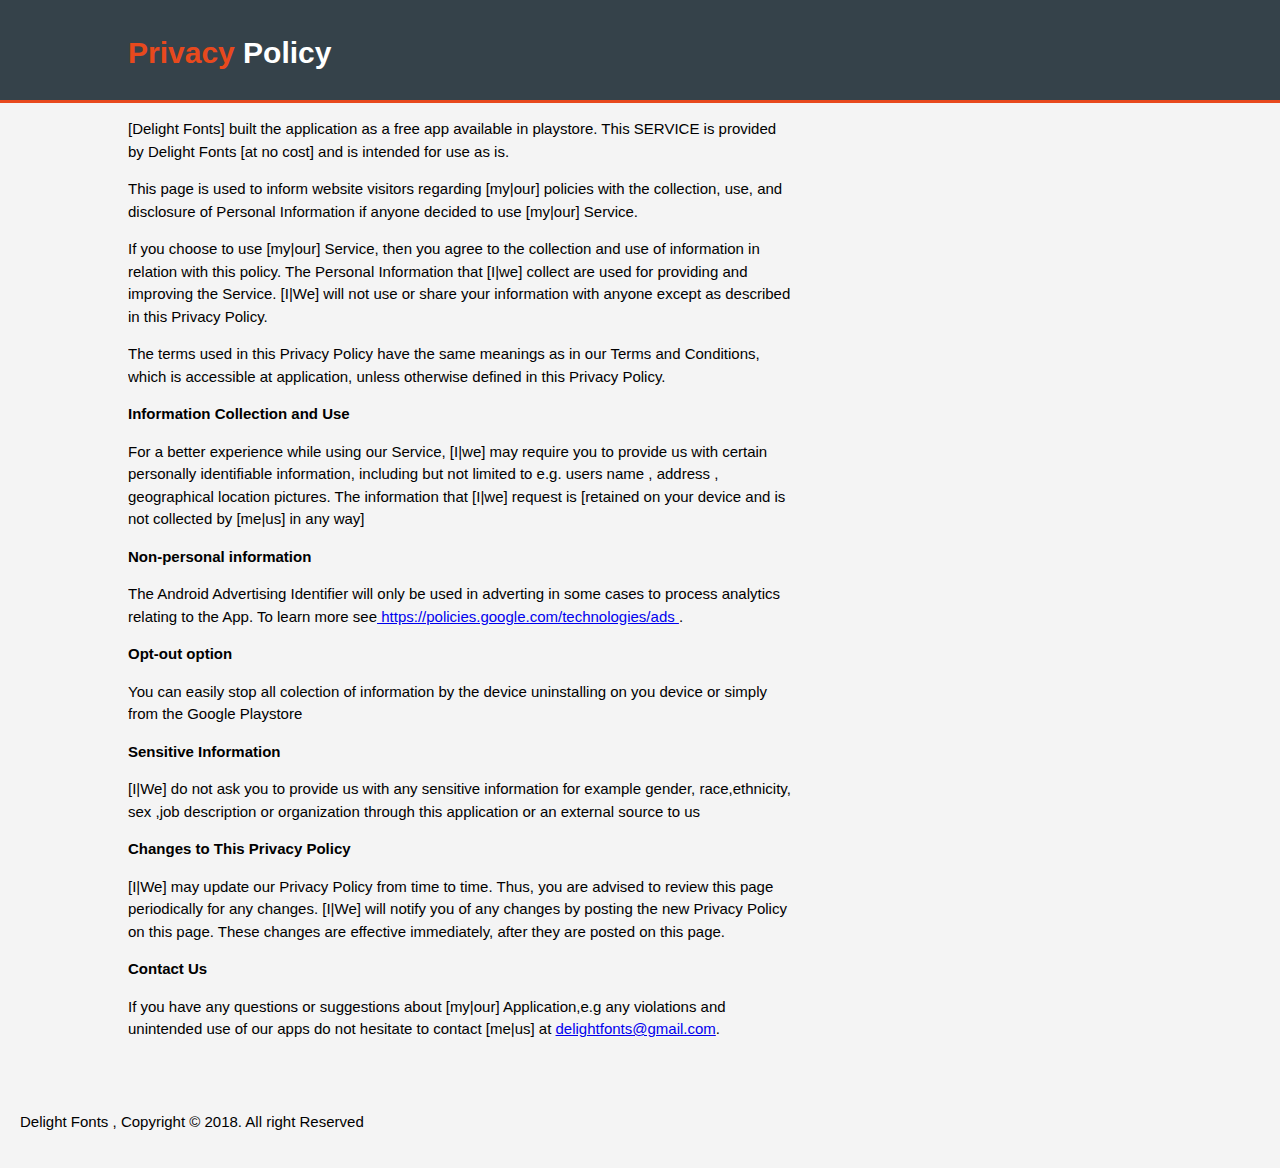
<file: index.html>
<!DOCTYPE html>
<html>
  <head>
    <meta charset="utf-8">
    <meta name="viewport" content="width=device-width">
 
  
    <title>Delight Apps| About</title>
    <link rel="stylesheet" href="./css/style.css">
  </head>
  <body>
    <header>
      <div class="container">
        <div id="branding">
          <h1><span class="highlight">Privacy </span>Policy</h1>
        </div>
        
      </div>
    </header>

    <section id="main">
      <div class="container">
        <article id="main-col">

          <body>
<p>[Delight Fonts] built the application as a free app available in playstore. This SERVICE is provided by Delight Fonts [at no cost] and is intended
    for use as is.</p>
<p>This page is used to inform website visitors regarding [my|our] policies with the collection, use, and
    disclosure of Personal Information if anyone decided to use [my|our] Service.</p>
<p>If you choose to use [my|our] Service, then you agree to the collection and use of information in
    relation with this policy. The Personal Information that [I|we] collect are used for providing and
    improving the Service. [I|We] will not use or share your information with anyone except as described
    in this Privacy Policy.</p>
<p>The terms used in this Privacy Policy have the same meanings as in our Terms and Conditions,
    which is accessible at application, unless otherwise defined in this Privacy Policy.</p>

<p><strong>Information Collection and Use</strong></p>
<p>For a better experience while using our Service, [I|we] may require you to provide us with certain
    personally identifiable information, including but not limited to e.g. users name , address , geographical location  pictures. 
	The information that [I|we] request is [retained on your device and is not
    collected by [me|us] in any way]</p>

<p><strong>Non-personal information</strong></p>
<p>The Android Advertising Identifier will only be used in adverting in some cases to process analytics relating to the App. To learn more see<a href="https://policies.google.com/technologies/ads "
                                              target= "_blank"> https://policies.google.com/technologies/ads <a/>.</p>
 <!-- This part need seem like it's not needed, but if you use any Google services, or any other third party libraries, chances are, you need this. -->
<p><strong>Opt-out option</strong></p>
<p>You can easily stop all colection of information by the device uninstalling on you device or simply from the Google Playstore </p>
<p><strong>Sensitive Information</strong></p>
<p>[I|We] do not ask you to provide us with any sensitive information for example  gender, race,ethnicity, sex ,job description or organization through this application or an external source to us </p>

<p><strong>Changes to This Privacy Policy</strong></p>
<p>[I|We] may update our Privacy Policy from time to time. Thus, you are advised to review this page
    periodically for any changes. [I|We] will notify you of any changes by posting the new Privacy Policy
    on this page. These changes are effective immediately, after they are posted on this page.</p>

<p><strong>Contact Us</strong></p>
<p>If you have any questions or suggestions about [my|our] Application,e.g any violations and unintended use of our apps do not hesitate to contact
    [me|us] at <a href="mailto:delightfonts@gmail.com"

                                              target="_blank"> delightfonts@gmail.com</a>.</p>
   </article>
  </div>
    </section>

    <footer>
      <p>Delight Fonts , Copyright &copy; 2018. All right Reserved</p>
    </footer>
  </body>
</html>
</file>
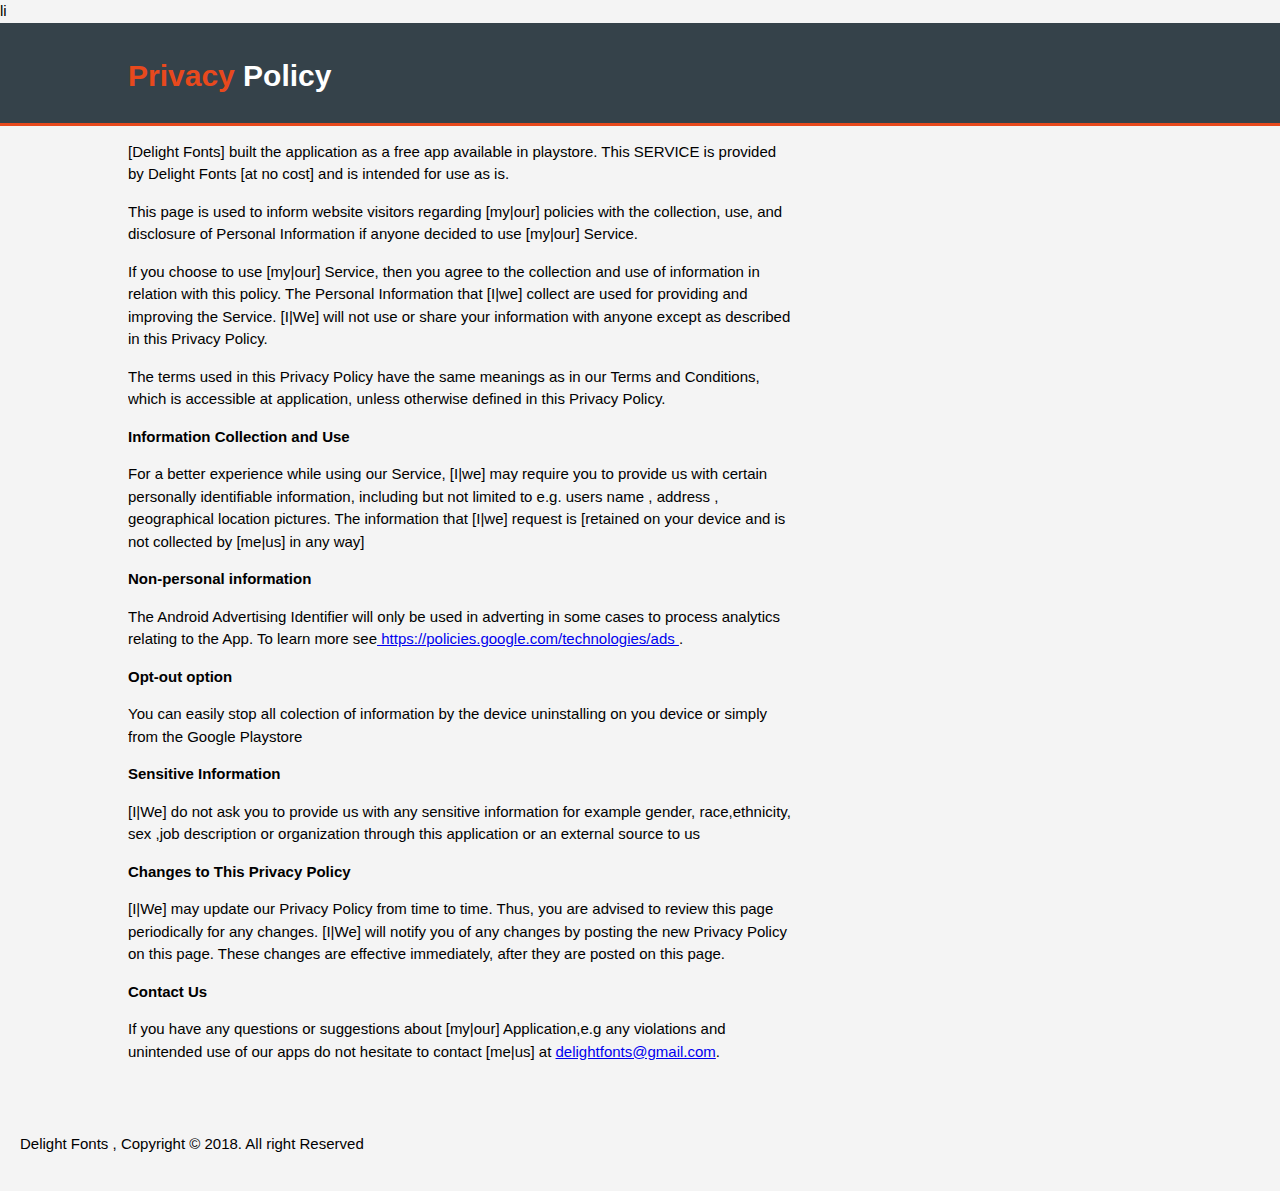
<file: privacy.html>
li<!DOCTYPE html>
<html>
  <head>
    <meta charset="utf-8">
    <meta name="viewport" content="width=device-width">
 
  
    <title>Delight Apps| About</title>
    <link rel="stylesheet" href="./css/style.css">
  </head>
  <body>
    <header>
      <div class="container">
        <div id="branding">
          <h1><span class="highlight">Privacy </span>Policy</h1>
        </div>
        
      </div>
    </header>

    <section id="main">
      <div class="container">
        <article id="main-col">

          <body>
<p>[Delight Fonts] built the application as a free app available in playstore. This SERVICE is provided by Delight Fonts [at no cost] and is intended
    for use as is.</p>
<p>This page is used to inform website visitors regarding [my|our] policies with the collection, use, and
    disclosure of Personal Information if anyone decided to use [my|our] Service.</p>
<p>If you choose to use [my|our] Service, then you agree to the collection and use of information in
    relation with this policy. The Personal Information that [I|we] collect are used for providing and
    improving the Service. [I|We] will not use or share your information with anyone except as described
    in this Privacy Policy.</p>
<p>The terms used in this Privacy Policy have the same meanings as in our Terms and Conditions,
    which is accessible at application, unless otherwise defined in this Privacy Policy.</p>

<p><strong>Information Collection and Use</strong></p>
<p>For a better experience while using our Service, [I|we] may require you to provide us with certain
    personally identifiable information, including but not limited to e.g. users name , address , geographical location  pictures. 
	The information that [I|we] request is [retained on your device and is not
    collected by [me|us] in any way]</p>

<p><strong>Non-personal information</strong></p>
<p>The Android Advertising Identifier will only be used in adverting in some cases to process analytics relating to the App. To learn more see<a href="https://policies.google.com/technologies/ads "
                                              target= "_blank"> https://policies.google.com/technologies/ads <a/>.</p>
 <!-- This part need seem like it's not needed, but if you use any Google services, or any other third party libraries, chances are, you need this. -->
<p><strong>Opt-out option</strong></p>
<p>You can easily stop all colection of information by the device uninstalling on you device or simply from the Google Playstore </p>
<p><strong>Sensitive Information</strong></p>
<p>[I|We] do not ask you to provide us with any sensitive information for example  gender, race,ethnicity, sex ,job description or organization through this application or an external source to us </p>

<p><strong>Changes to This Privacy Policy</strong></p>
<p>[I|We] may update our Privacy Policy from time to time. Thus, you are advised to review this page
    periodically for any changes. [I|We] will notify you of any changes by posting the new Privacy Policy
    on this page. These changes are effective immediately, after they are posted on this page.</p>

<p><strong>Contact Us</strong></p>
<p>If you have any questions or suggestions about [my|our] Application,e.g any violations and unintended use of our apps do not hesitate to contact
    [me|us] at <a href="deligtfonts@gmail.com"
                                              target="_blank"> delightfonts@gmail.com</a>.</p>
   </article>
  </div>
    </section>

    <footer>
      <p>Delight Fonts , Copyright &copy; 2018. All right Reserved</p>
    </footer>
  </body>
</html>
</file>
<file: css/style.css>
body{
  font: 15px/1.5 Arial, Helvetica,sans-serif;
  padding:0;
  margin:0;
  background-color:#f4f4f4;
}

/* Global */
.container{
  width:80%;
  margin:auto;
  overflow:hidden;
}

ul{
  margin:0;
  padding:0;
}

.button_1{
  height:38px;
  background:#23c15b
  border:0;
  padding-left: 20px;
  padding-right:20px;
  color:#ffffff;
}

.dark{
  padding:15px;
  background:#186f37;
  color:#ffffff;
  margin-top:10px;
  margin-bottom:10px;
}

/* Header **/
header{
  background:#35424a;
  color:#ffffff;
  padding-top:30px;
  min-height:70px;
  border-bottom:#e8491d 3px solid;
}

header a{
  color:#ffffff;
  text-decoration:none;
  text-transform: uppercase;
  font-size:16px;
}

header li{
  float:left;
  display:inline;
  padding: 0 20px 0 20px;
}

header #branding{
  float:left;
}

header #branding h1{
  margin:0;
}

header nav{
  float:right;
  margin-top:10px;
}

header .highlight, header .current a{
  color:#e8491d;
  font-weight:bold;
}

header a:hover{
  color:#cccccc;
  font-weight:bold;
}

/* Showcase */
#showcase{
  min-height:400px;
  background:url('../img/showcase.jpg') no-repeat 0 -400px;
  text-align:center;
  color:#ffffff;
}

#showcase h1{
  margin-top:100px;
  font-size:55px;
  margin-bottom:10px;
}

#showcase p{
  font-size:20px;
}

/* Newsletter */
#newsletter{
  padding:15px;
  color:#ffffff;
  background:#35424a
}

#newsletter h1{
  float:left;
}

#newsletter form {
  float:right;
  margin-top:15px;
}

#newsletter input[type="email"]{
  padding:4px;
  height:25px;
  width:250px;
}

/* Boxes */
#boxes{
  margin-top:20px;
}

#boxes .box{
  float:left;
  text-align: center;
  width:30%;
  padding:10px;
}

#boxes .box img{
  width:90px;
}

/* Sidebar */
aside#sidebar{
  float:right;
  width:30%;
  margin-top:10px;
}

aside#sidebar .quote input, aside#sidebar .quote textarea{
  width:90%;
  padding:5px;
}

/* Main-col */
article#main-col{
  float:left;
  width:65%;
}

/* Services */
ul#services li{
  list-style: none;
  padding:20px;
  border: #cccccc solid 1px;
  margin-bottom:5px;
  background:#e6e6e6;
}

footer{
  padding:20px;
  margin-top:20px;
  color:#99cb59
  background-color:#23c15b
  text-align: center;
}

/* Media Queries */
@media(max-width: 768px){
  header #branding,
  header nav,
  header nav li,
  #newsletter h1,
  #newsletter form,
  #boxes .box,
  article#main-col,
  aside#sidebar{
    float:none;
    text-align:center;
    width:100%;
  }

  header{
    padding-bottom:20px;
  }

  #showcase h1{
    margin-top:40px;
  }

  #newsletter button, .quote button{
    display:block;
    width:100%;
  }

  #newsletter form input[type="email"], .quote input, .quote textarea{
    width:100%;
    margin-bottom:5px;
  }
}
</file>
